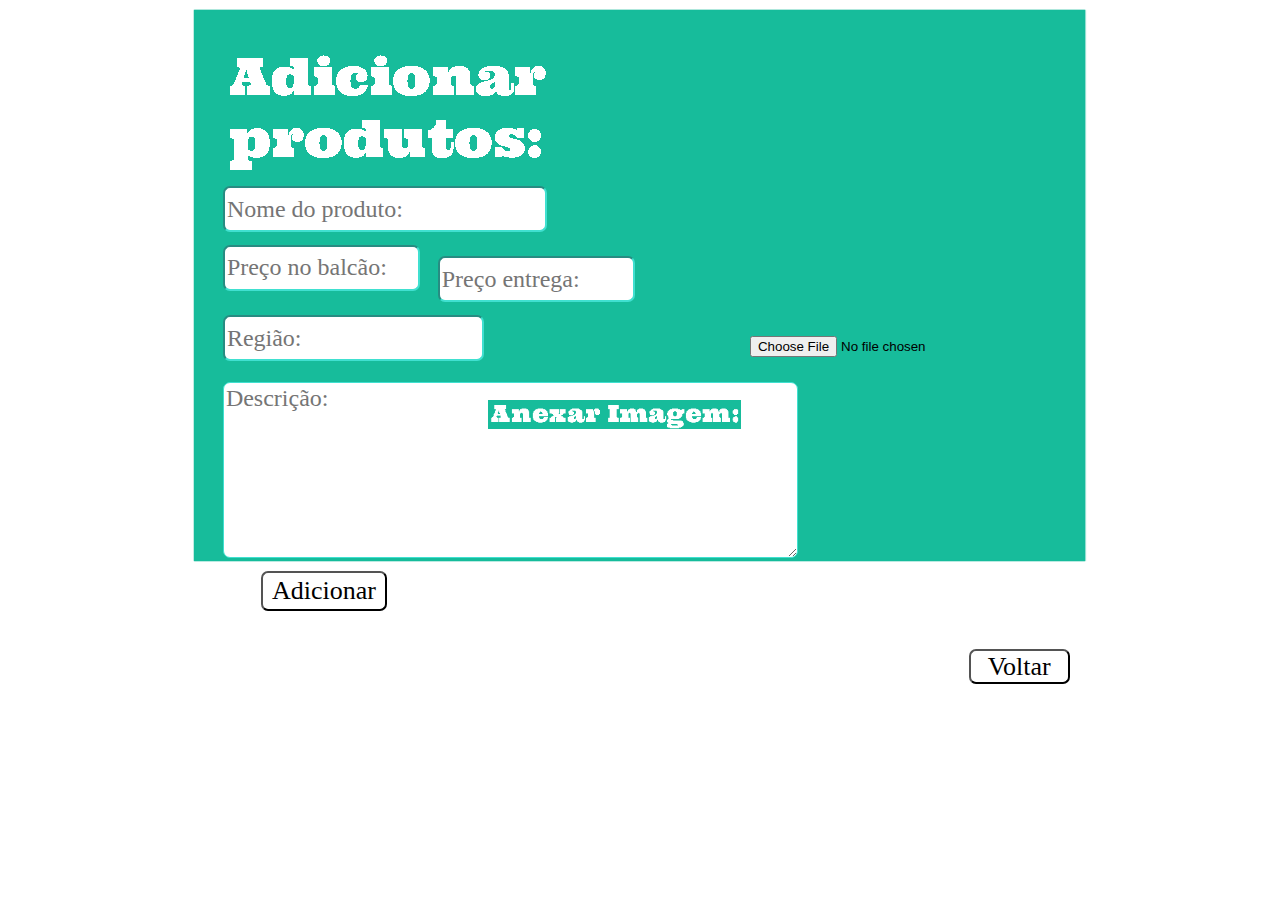
<file: paginas/adicionarProdutos.html>
<!DOCTYPE html>
<html lang="en">
<head>
    <meta charset="UTF-8">
    <meta http-equiv="X-UA-Compatible" content="IE=edge">
    <meta name="viewport" content="width=device-width, initial-scale=1.0">
    <title>Adicionar Produtos</title>
    <link rel="icon" href="../Img/gas.png">
    <link rel="stylesheet" href="../CSS/addProdutos.css">
    <script src="../js/addProdutos.js"></script>
</head>
<body>
    <img src="../Img/addText.png" alt="" id="addText">

<form action="produtos.html" onsubmit="return valida()" id="form">

    <input type="text" id="nomeProduto" placeholder="Nome do produto:">
    <input type="number" id="precoBalcao" placeholder="Preço no balcão:">
    <input type="number" id="precoEntrega" placeholder="Preço entrega:">
    <input type="text" id="regiao" placeholder="Região:">
    <input type="file" id="imagem" placeholder="Anexar imagem">
    <textarea name="descricao" id="descricao" cols="30" rows="10" placeholder="Descrição:"></textarea>

    <button type="submit" id="buttonSub" onclick="return valida()">Adicionar</button>
</form>
<a href="produtos.html"><button id="voltar">Voltar</button></a>
<img src="../Img/Anex.png" alt="" id="anex">
</body>
</html>
</file>
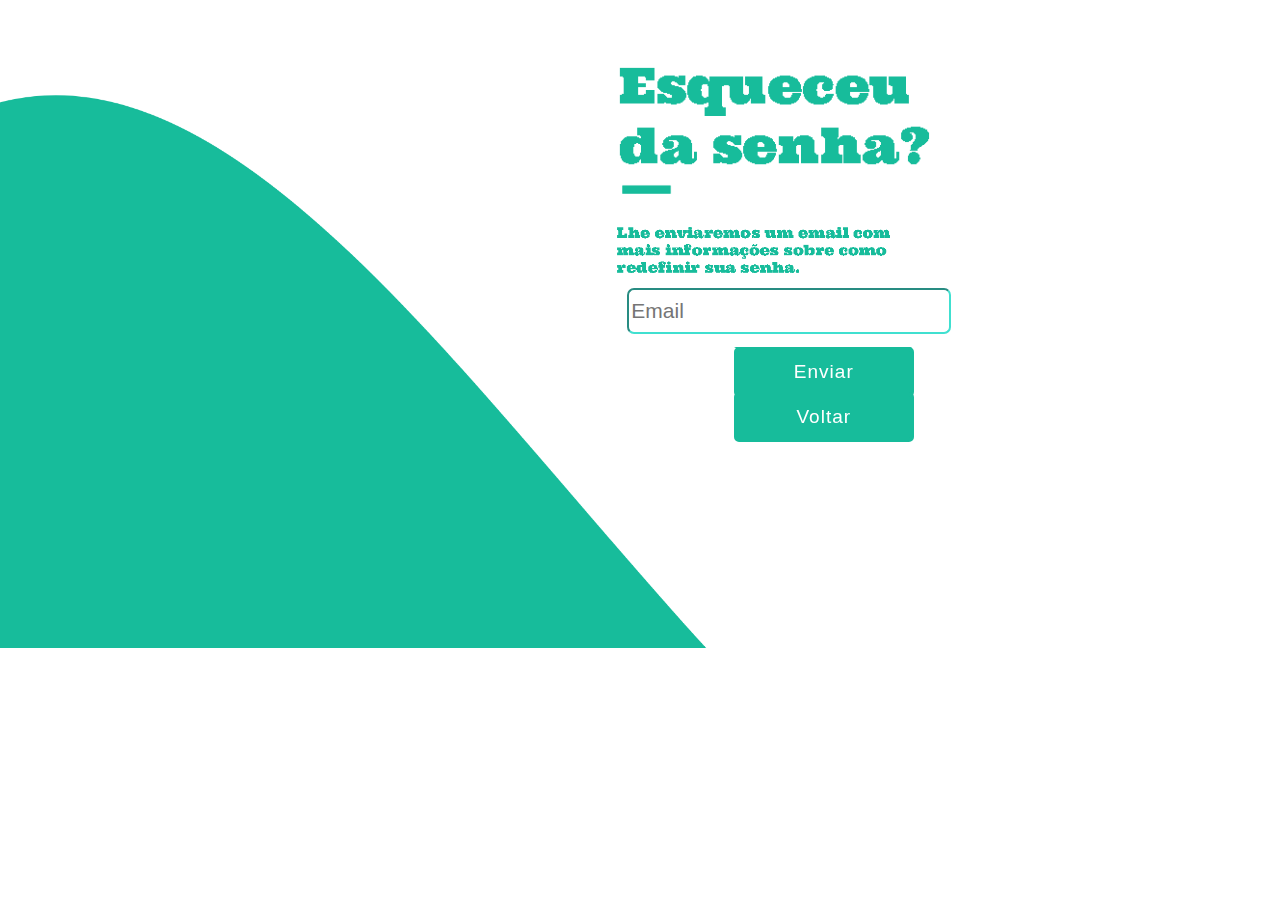
<file: paginas/esqueci.html>
<!DOCTYPE html>
<html lang="en">
<head>
    <meta charset="UTF-8">
    <meta http-equiv="X-UA-Compatible" content="IE=edge">
    <meta name="viewport" content="width=device-width, initial-scale=1.0">
    <title>Esqueci minha senha</title>
    <link rel="stylesheet" href="../CSS/esqueci.css">
    <link rel="icon" href="/Img/gas.png">
    <script src="../js/login.js"></script>
</head>
<body>
    <img src="../Img/esquece.png" alt="" id="esxquece">
    <img src="../Img/rectangle.png" alt="" id="retangulo">
    <img src="../Img/textEsquecer.png" alt="" id="text">

    <input type="text" placeholder="Email" id="email">

    <span id="enviar" onclick="return valida()"><a href="../paginas/login.html"></a></span>
    <div id="voltar"><a href="../paginas/login.html"></a></div>

</body>
</html>
</file>
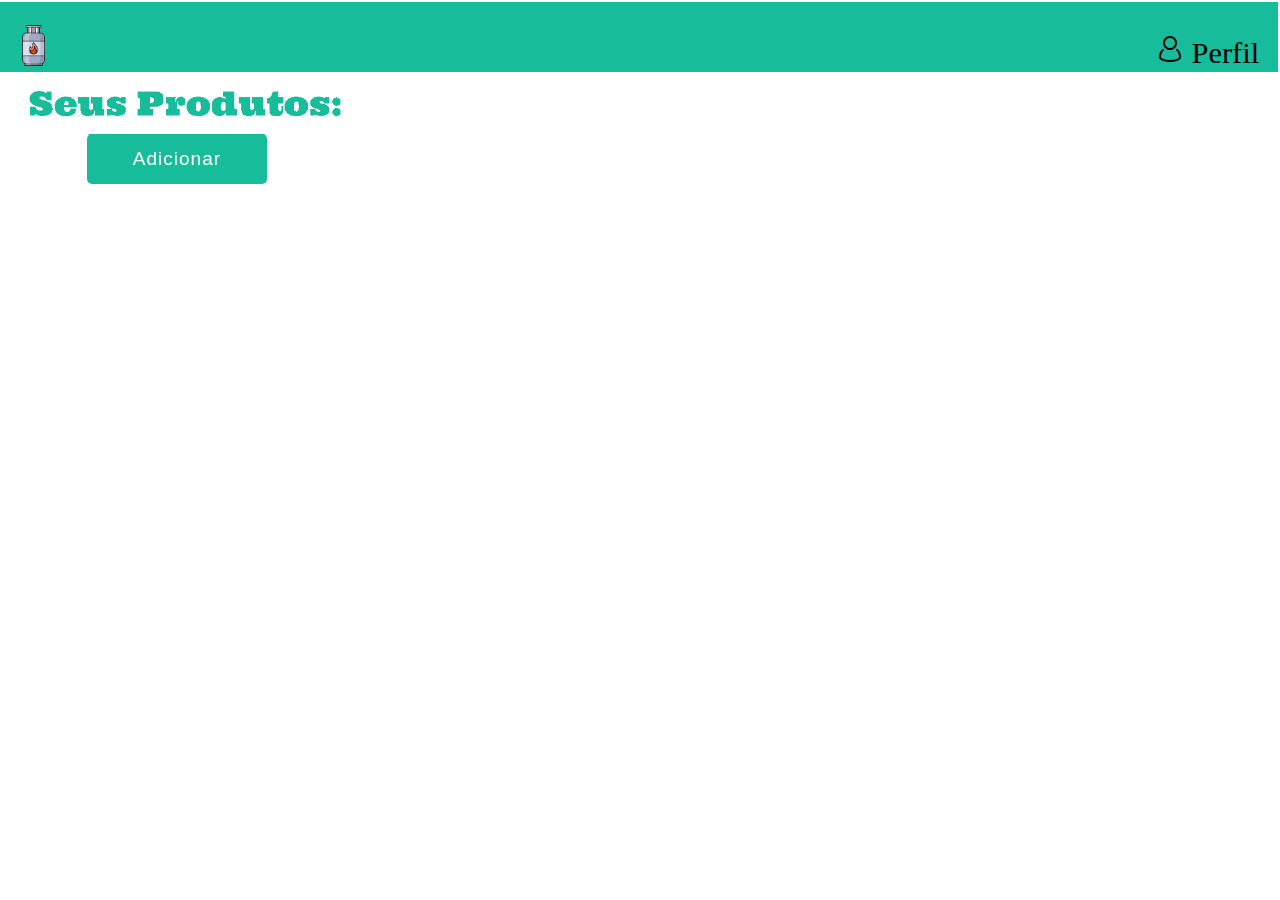
<file: paginas/produtos.html>
<!DOCTYPE html>
<html lang="en">

<head>
    <meta charset="UTF-8">
    <meta http-equiv="X-UA-Compatible" content="IE=edge">
    <meta name="viewport" content="width=device-width, initial-scale=1.0">
    <title>Meus Produtos</title>
    <link rel="stylesheet" href="../CSS/produtos.css">
    <link rel="icon" href="../Img/gas.png">
</head>

<body>
    <div id="header">
        ⠀
    </div>
    <img src="../Img/gas.png" alt="botijão de gás" id="botijao">
    <a href="../paginas/perfil.html">
        <button id="botaoPerfil">
            Perfil
        </button>
    </a>
    <img src="../Img/person.png" alt="icone de pessoa" id="pessoa">
    <img src="../Img/Produtos.png" alt="Seus Produtos" id="title">
        <span><a href="../paginas/adicionarProdutos.html"></a></span>
</body>

</html>
</file>
<file: CSS/addProdutos.css>
html { 
    background-image: url(../Img/addProdutos.png);
    background-repeat: no-repeat;
    background-position-x: 50%;
    background-position-y: -7%;
    background-size: 70%;
    overflow-x: hidden;
}

#addText {
    margin-left: 17%;
    margin-top: 4%;
    display: flex;
}

#nomeProduto {
    display: flex;
    width: 25%;
    margin-left: 17%;
    margin-top: 1%;
    height: 40px;
    margin-bottom: 1%;
    font-size: 150%;
    font-family: bahnschrift;
    border-radius: 7px;
    border-color: turquoise;
}

#precoBalcao {
    display: flex;
    width: 15%;
    margin-left: 17%;
    height: 40px;
    margin-bottom: 1%;
    font-size: 150%;
    font-family: bahnschrift;
    border-radius: 7px;
    border-color: turquoise;
}

#precoEntrega {
    display: flex;
    width: 15%;
    margin-left: 34%;
    height: 40px;
    margin-bottom: 1%;
    margin-top: -3.72%;
    font-size: 150%;
    font-family: bahnschrift;
    border-radius: 7px;
    border-color: turquoise;
}

#regiao {
    display: flex;
    width: 20%;
    margin-left: 17%;
    height: 40px;
    font-size: 150%;
    font-family: bahnschrift;
    border-radius: 7px;
    border-color: turquoise;
}

#descricao {
    display: flex;
    width: 45%;
    margin-left: 17%;
    height: 170px;
    margin-bottom: 1%;
    margin-top: 2%;
    font-size: 150%;
    font-family: bahnschrift;
    border-radius: 7px;
    border-color: turquoise;
}

#buttonSub {
    margin-left: 20%;
    width: 10%;
    height: 40px;
    font-size: 26px;
    text-align: center;
    background-color: white;
    font-family: bahnschrift;
    cursor: pointer;
    border-radius: 7px;
}

#voltar {
    width: 8%;
    height: 35px;
    border-radius: 7px;
    cursor: pointer;
    background-color: white;
    font-family: bahnschrift;
    font-size: 26px;
    margin-left: 76%;
    margin-top: 3%;
}

#imagem {
    width: 100%;
    margin-left:58.7%;
    margin-top: -2%;
    display: flex;
}

#anex {
    width: 20%;
    display: flex;
    margin-top: -22.4%;
    margin-left: 38%;
}
</file>
<file: CSS/esqueci.css>
html {
    background-image: url(../Img/loginbackground.png);
    background-repeat: no-repeat;
    background-size: 90%;
}

#esxquece {
    margin-left: 48%;
    margin-top: 5%;
    width: 25%;
    display: flex;
}

#retangulo {
    margin-left: 48.5%;
    margin-top: 1%;
    width: 4%;
}

#text {
    margin-top: 2%;
    display: flex;
    margin-left: 48%;
    width: 22%;
}

#email {
    margin-left: 49%;
    margin-top: 1%;
    width: 25%;
    height: 40px;
    font-size: 21px;
    border-radius: 7px;
    border-color: turquoise;
}

#enviar {
    display: flex;
    margin-left: 53.5%;
    margin-top: 1%;
}

#voltar {
    display: flex;
    margin-top: 4.5%;
    margin-left: 53.5%;
}

@import url('https://fonts.googleapis.com/css?family=Montserrat:600&display=swap');

span{
  position: absolute;
  display: inline-flex;
  width: 180px;
  height: 55px;
  margin: 0 15px;
  perspective: 1000px;
}
span a{
  font-size: 19px;
  letter-spacing: 1px;
  transform-style: preserve-3d;
  transform: translateZ(-25px);
  transition: transform .25s;
  font-family: 'Montserrat', sans-serif;
  margin-left: 41px;
}
span a:before,
span a:after{
  position: absolute;
  content: "Enviar";
  height: 50px;
  width: 180px;
  display: flex;
  align-items: center;
  justify-content: center;
  border: 4px solid rgba(23,188,155,255);
  box-sizing: border-box;
  border-radius: 5px;
}
span a:before{
  color: #fff;
  background: rgba(23,188,155,255);
  transform: rotateY(0deg) translateZ(25px);
}
span a:after{
  color: rgba(23,188,155,255);
  transform: rotateX(90deg) translateZ(25px);
}
span a:hover{
  transform: translateZ(-25px) rotateX(-90deg);
}

@import url('https://fonts.googleapis.com/css?family=Montserrat:600&display=swap');

div{
  position: absolute;
  display: inline-flex;
  width: 180px;
  height: 55px;
  margin: 0 15px;
  perspective: 1000px;
}
div a{
  font-size: 19px;
  letter-spacing: 1px;
  transform-style: preserve-3d;
  transform: translateZ(-25px);
  transition: transform .25s;
  font-family: 'Montserrat', sans-serif;
  margin-left: 41px;
}
div a:before,
div a:after{
  position: absolute;
  content: "Voltar";
  height: 50px;
  width: 180px;
  display: flex;
  align-items: center;
  justify-content: center;
  border: 4px solid rgba(23,188,155,255);
  box-sizing: border-box;
  border-radius: 5px;
}
div a:before{
  color: #fff;
  background: rgba(23,188,155,255);
  transform: rotateY(0deg) translateZ(25px);
}
div a:after{
  color: rgba(23,188,155,255);
  transform: rotateX(90deg) translateZ(25px);
}
div a:hover{
  transform: translateZ(-25px) rotateX(-90deg);
}
</file>
<file: CSS/produtos.css>
#header {
    background-color: rgba(23,188,155,255);
    width: 105.45%;
    height: 70px;
    margin-left: -5%;
    margin-top: -0.45%;
}

#botijao {
    display: flex;
    width: 5%;
    margin-top: -4.65%;
    margin-left: -0.5%;
}

#botaoPerfil {
    color: black;
    font-family: bahnschrift;
    border: none;
    cursor: pointer;
    position: absolute;
    margin-left: 92%;
    margin-top: -3.3%;
    font-size: 190%;
    background-color: transparent;
}

#pessoa {
    position: absolute;
    width: 2.5%;
    margin-left: 89.5%;
    margin-top: -3.4%;
}

#title {
    width: 25%;
    margin-left: 1.5%;
    margin-top: 1%;
}

#add {
    margin-left: 50%;
    width: 9%;
    height: 40px;
    border-radius: 15%;
    font-family: bahnschrift;
    font-size: 140%;
}

@import url('https://fonts.googleapis.com/css?family=Montserrat:600&display=swap');

span{
  position: absolute;
  display: inline-flex;
  width: 180px;
  height: 55px;
  margin: 0 15px;
  perspective: 1000px;
  margin-left: -20%;
  margin-top: 4.5%;
}
span a{
  font-size: 19px;
  letter-spacing: 1px;
  transform-style: preserve-3d;
  transform: translateZ(-25px);
  transition: transform .25s;
  font-family: 'Montserrat', sans-serif;
  
}
span a:before,
span a:after{
  position: absolute;
  content: "Adicionar";
  height: 50px;
  width: 180px;
  display: flex;
  align-items: center;
  justify-content: center;
  border: 4px solid rgba(23,188,155,255);
  box-sizing: border-box;
  border-radius: 5px;
}
span a:before{
  color: #fff;
  background: rgba(23,188,155,255);
  transform: rotateY(0deg) translateZ(25px);
}
span a:after{
  color: rgba(23,188,155,255);
  transform: rotateX(90deg) translateZ(25px);
}
span a:hover{
  transform: translateZ(-25px) rotateX(-90deg);
}
</file>
